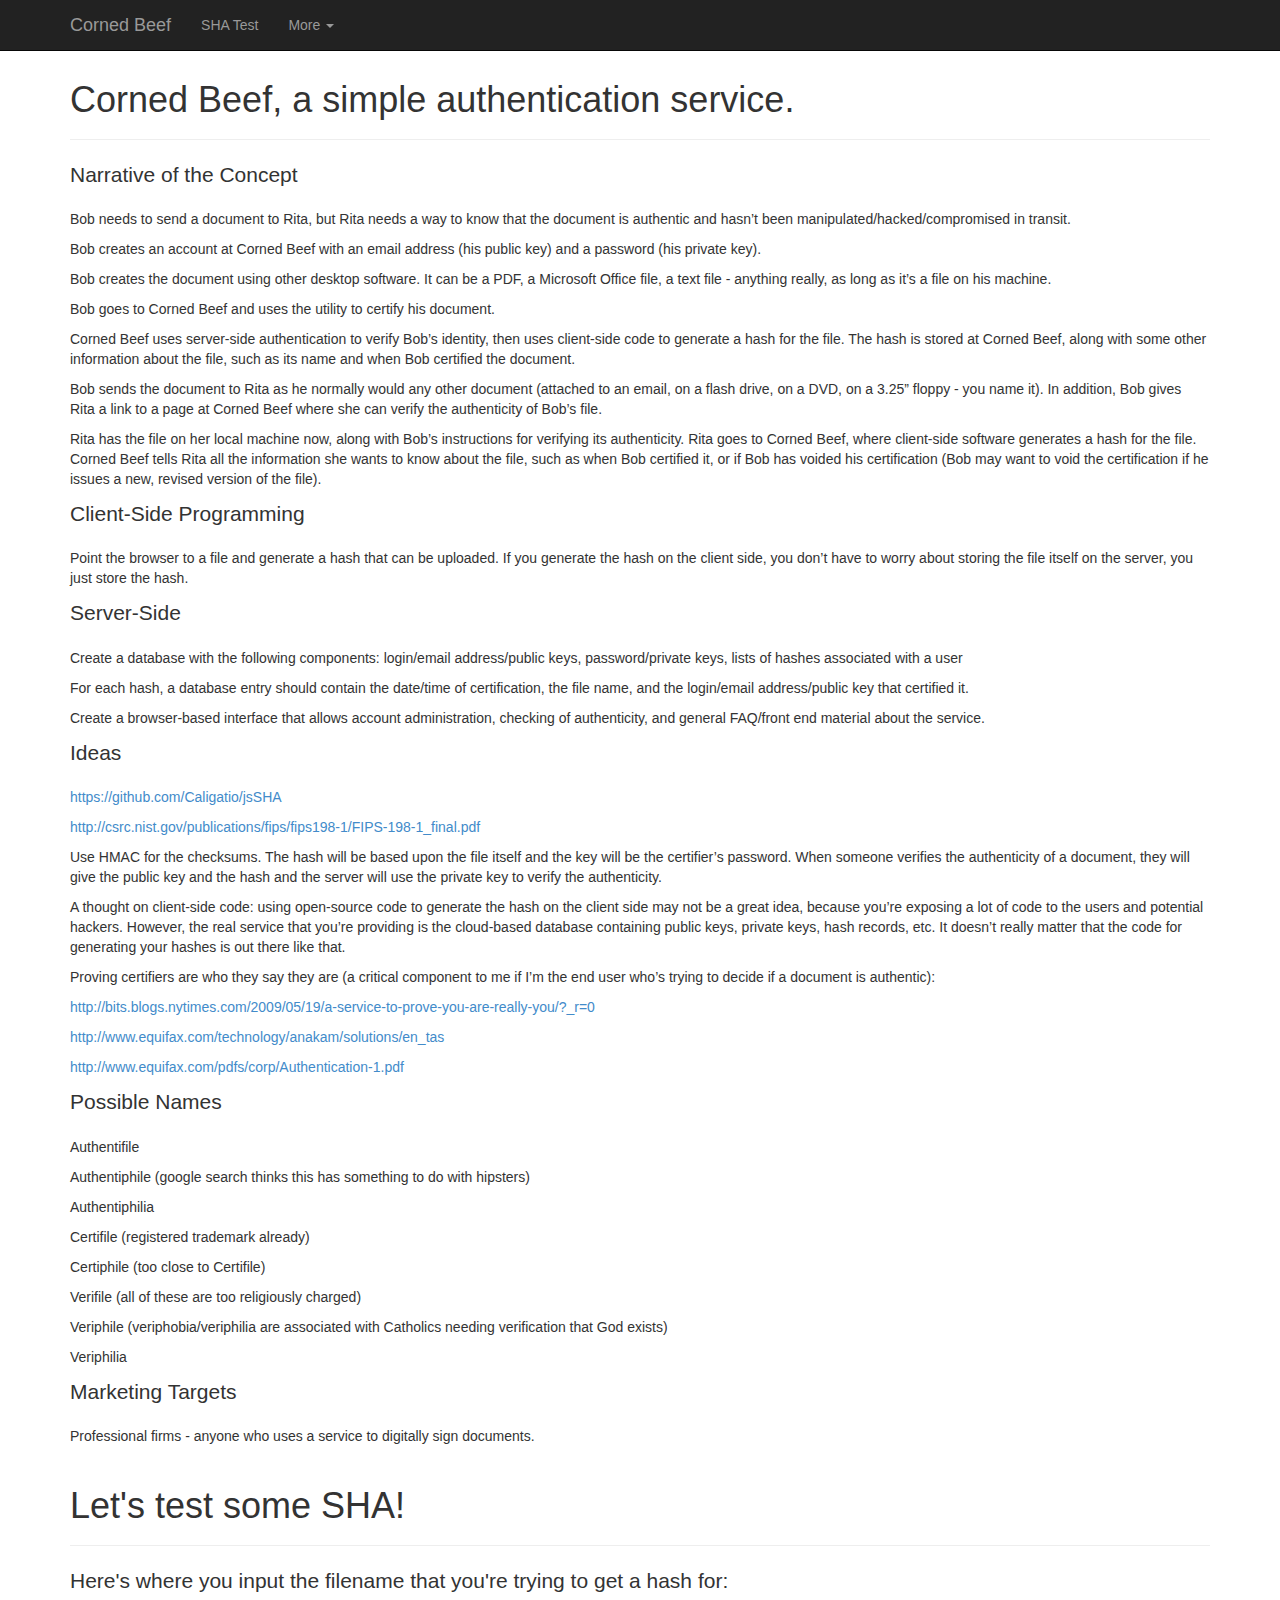
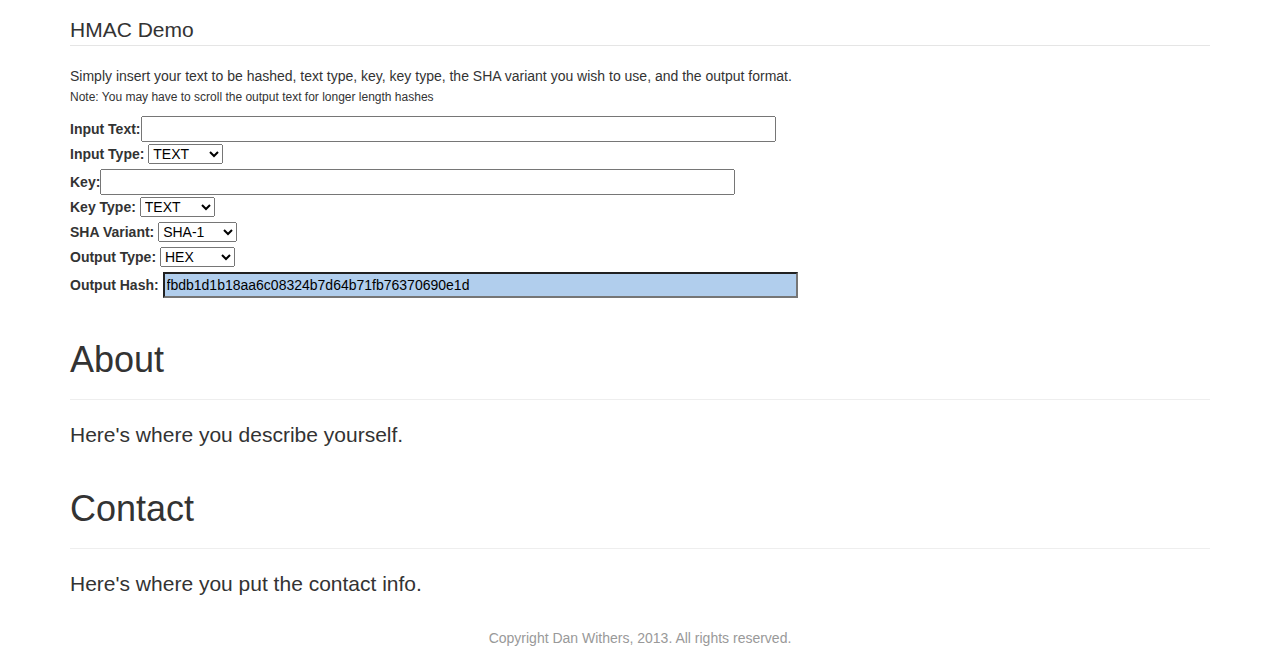
<file: index.html>
<!DOCTYPE html>
<html lang="en">
  <head>
    <meta charset="utf-8">
    <meta http-equiv="X-UA-Compatible" content="IE=edge">
    <meta name="viewport" content="width=device-width, initial-scale=1.0">
    <meta name="description" content="">
    <meta name="author" content="">
    <link rel="shortcut icon" href="../../docs-assets/ico/favicon.png">

    <title>Corned Beef</title>

    <!-- Bootstrap core CSS -->
    <link href="./css/bootstrap.css" rel="stylesheet">

    <!-- Custom CSS styles -->
	<link href="cornedbeefstyle.css" rel="stylesheet">
	
    <!-- Add jsSHA JavaScript file -->
    <script type="text/javascript" src="sha.js"></script>
	<script type="text/javascript">
		function calcHMAC() {
			try {
				var hmacText = document.getElementById("hmacInputText");
				var hmacTextType = document.getElementById("hmacTextType");
				var hmacKeyInput = document.getElementById("hmacInputKey");
				var hmacKeyInputType = document.getElementById("hmacKeyType");
				var hmacVariant = document.getElementById("hmacVariant");
				var hmacOutputType = document.getElementById("hmacOutputType");
				var hmacOutput = document.getElementById("hmacOutputText");
				var hmacObj = new jsSHA(hmacText.value, hmacTextType.options[hmacTextType.selectedIndex].value);

				hmacOutput.value = hmacObj.getHMAC(
					hmacKeyInput.value,
					hmacKeyInputType.options[hmacKeyInputType.selectedIndex].value,
					hmacVariant.options[hmacVariant.selectedIndex].value,
					hmacOutputType.options[hmacOutputType.selectedIndex].value
				);
			} catch(e) {
				hmacOutput.value = e
			}
		}
	</script>
  </head>

  <body onload="calcHMAC()">

    <!-- Wrap all page content here -->
    <div id="wrap">

      <!-- Fixed navbar -->
      <div class="navbar navbar-inverse navbar-fixed-top">
        <div class="container">
          <div class="navbar-header">
            <button type="button" class="navbar-toggle" data-toggle="collapse" data-target=".navbar-collapse">
              <span class="icon-bar"></span>
              <span class="icon-bar"></span>
              <span class="icon-bar"></span>
            </button>
            <a class="navbar-brand" href="#">Corned Beef</a>
          </div>
          <div class="collapse navbar-collapse">
            <ul class="nav navbar-nav">
              <li><a href="#shaTest">SHA Test</a></li>
              <li class="dropdown">
                <a href="#" class="dropdown-toggle" data-toggle="dropdown">More <b class="caret"></b></a>
                <ul class="dropdown-menu">
                  <li><a href="#about">About</a></li>
                  <li class="divider"></li>
                  <li><a href="#contact">Contact</a></li>
                  <li class="divider"></li>
                  <li class="dropdown-header">Nav header</li>
                  <li><a href="#">Separated link</a></li>
                  <li><a href="#">One more separated link</a></li>
                </ul>
              </li>
            </ul>
          </div><!--/.nav-collapse -->
        </div>
      </div>

      <!-- Begin page content -->
      <div class="container">
	    <!-- Main Content -->
		<div class="bs-docs-section">
        <div class="page-header">
          <a name="#"></a><h1>Corned Beef, a simple authentication service.</h1>
        </div>
        <p class="lead">Narrative of the Concept</p>
		<p>Bob needs to send a document to Rita, but Rita needs a way to know that the document is authentic and hasn’t been manipulated/hacked/compromised in transit.</p>
		<p>Bob creates an account at Corned Beef with an email address (his public key) and a password (his private key).</p>
		<p>Bob creates the document using other desktop software.  It can be a PDF, a Microsoft Office file, a text file - anything really, as long as it’s a file on his machine.</p>
		<p>Bob goes to Corned Beef and uses the utility to certify his document.</p>
		<p>Corned Beef uses server-side authentication to verify Bob’s identity, then uses client-side code to generate a hash for the file.  The hash is stored at Corned Beef, along with some other information about the file, such as its name and when Bob certified the document.</p>
		<p>Bob sends the document to Rita as he normally would any other document (attached to an email, on a flash drive, on a DVD, on a 3.25” floppy - you name it).  In addition, Bob gives Rita a link to a page at Corned Beef where she can verify the authenticity of Bob’s file.</p>
		<p>Rita has the file on her local machine now, along with Bob’s instructions for verifying its authenticity.  Rita goes to Corned Beef, where client-side software generates a hash for the file.  Corned Beef tells Rita all the information she wants to know about the file, such as when Bob certified it, or if Bob has voided his certification (Bob may want to void the certification if he issues a new, revised version of the file).</p>
		<p class="lead">Client-Side Programming</p>
		<p>Point the browser to a file and generate a hash that can be uploaded.  If you generate the hash on the client side, you don’t have to worry about storing the file itself on the server, you just store the hash.</p>
		<p class="lead">Server-Side</p>
		<p>Create a database with the following components: login/email address/public keys, password/private keys, lists of hashes associated with a user</p>
		<p>For each hash, a database entry should contain the date/time of certification, the file name, and the login/email address/public key that certified it.</p>
		<p>Create a browser-based interface that allows account administration, checking of authenticity, and general FAQ/front end material about the service.</p>
		<p class="lead">Ideas</p>
		<p><a href="https://github.com/Caligatio/jsSHA">https://github.com/Caligatio/jsSHA</a></p>
		<p><a href="http://csrc.nist.gov/publications/fips/fips198-1/FIPS-198-1_final.pdf">http://csrc.nist.gov/publications/fips/fips198-1/FIPS-198-1_final.pdf</a></p>
		<p>Use HMAC for the checksums.  The hash will be based upon the file itself and the key will be the certifier’s password.  When someone verifies the authenticity of a document, they will give the public key and the hash and the server will use the private key to verify the authenticity.</p>
		<p>A thought on client-side code: using open-source code to generate the hash on the client side may not be a great idea, because you’re exposing a lot of code to the users and potential hackers.  However, the real service that you’re providing is the cloud-based database containing public keys, private keys, hash records, etc.  It doesn’t really matter that the code for generating your hashes is out there like that.</p>
		<p>Proving certifiers are who they say they are (a critical component to me if I’m the end user who’s trying to decide if a document is authentic):</p>
		<p><a href="http://bits.blogs.nytimes.com/2009/05/19/a-service-to-prove-you-are-really-you/?_r=0">http://bits.blogs.nytimes.com/2009/05/19/a-service-to-prove-you-are-really-you/?_r=0</a></p>
		<p><a href="http://www.equifax.com/technology/anakam/solutions/en_tas">http://www.equifax.com/technology/anakam/solutions/en_tas</a></p>
		<p><a href="http://www.equifax.com/pdfs/corp/Authentication-1.pdf">http://www.equifax.com/pdfs/corp/Authentication-1.pdf</a></p>
		<p class="lead">Possible Names</p>
		<p>Authentifile</p>
		<p>Authentiphile (google search thinks this has something to do with hipsters)</p>
		<p>Authentiphilia</p>
		<p>Certifile (registered trademark already)</p>
		<p>Certiphile (too close to Certifile)</p>
		<p>Verifile (all of these are too religiously charged) </p>
		<p>Veriphile (veriphobia/veriphilia are associated with Catholics needing verification that God exists) </p>
		<p>Veriphilia</p>
		<p class="lead">Marketing Targets</p>
		<p>Professional firms - anyone who uses a service to digitally sign documents.</p>
		</div>
		
        <!-- SHA Test Content -->
		<div class="bs-docs-section">
          <div class="page-header">
            <a name="shaTest"></a><h1>Let's test some SHA!</h1>
          </div>
		  <p class="lead">Here's where you input the filename that you're trying to get a hash for:</p>
		  <form action="#" method="get">
				<fieldset>
					<legend>HMAC Demo</legend>
					<p>
						Simply insert your text to be hashed, text type, key, key type, the SHA variant you wish to use, and the output format.<br />
						<span style="font-size: 12px">Note: You may have to scroll the output text for longer length hashes</span>
					</p>
					<div>
						<label for="hmacInputText">Input Text:</label><input type="text" size="75" name="hmacInputText" id="hmacInputText" onkeyup="calcHMAC()" />
					</div>
					<div>
						<label for="hmacTextType">Input Type:</label>
						<select name="hmacTextType" id="hmacTextType" onchange="calcHMAC()">
							<option value="B64">Base-64</option>
							<option selected="selected">TEXT</option>
							<option>HEX</option>
						</select>
					</div>
					<div>
						<label for="hmacInputKey">Key:</label><input type="text" size="75" name="hmacInputKey" id="hmacInputKey" onkeyup="calcHMAC()" />
					</div>
					<div>
						<label for="hmacKeyType">Key Type:</label>
						<select name="hmacKeyType" id="hmacKeyType" onchange="calcHMAC()">
							<option value="B64">Base-64</option>
							<option selected="selected">TEXT</option>
							<option>HEX</option>
						</select>
					</div>
					<div>
						<label for="hmacVariant">SHA Variant:</label>
						<select name="hmacVariant" id="hmacVariant" onchange="calcHMAC()">
							<option>SHA-1</option>
							<option>SHA-224</option>
							<option>SHA-256</option>
							<option>SHA-384</option>
							<option>SHA-512</option>
						</select>
					</div>
					<div>
						<label for="hmacOutputType">Output Type:</label>
						<select name="hmacOutputType" id="hmacOutputType" onchange="calcHMAC()">
							<option value="B64">Base-64</option>
							<option selected="selected">HEX</option>
						</select>
					</div>
					<div>
						<label for="hmacOutputText">Output Hash:</label>
						<input type="text" size="75" name="hmacOutputText" id="hmacOutputText" style="background-color: #b1ceed" />
					</div>
				</fieldset>
		  </form>
		</div>
		
        <!-- About Content -->
        <div class="bs-docs-section">
		  <div class="page-header">
            <a name="about"></a><h1>About</h1>
          </div>
          <p class="lead">Here's where you describe yourself.</p>
		</div>
		
        <!-- Contact Content -->
		<div class="bs-docs-section">
		  <div class="page-header">
            <a name="contact"></a><h1>Contact</h1>
          </div>
          <p class="lead">Here's where you put the contact info.</p>
		</div>
      </div>
    
      <div id="footer">
        <div class="container">
          <p class="text-muted credit text-center">Copyright Dan Withers, 2013.  All rights reserved.</p>
        </div>
      </div>
	</div>

    <!-- Bootstrap core JavaScript
    ================================================== -->
    <!-- Placed at the end of the document so the pages load faster -->
    <script src="https://code.jquery.com/jquery-1.10.2.min.js"></script>
    <script src="./js/js/bootstrap.min.js"></script>
  </body>
</html>
</file>
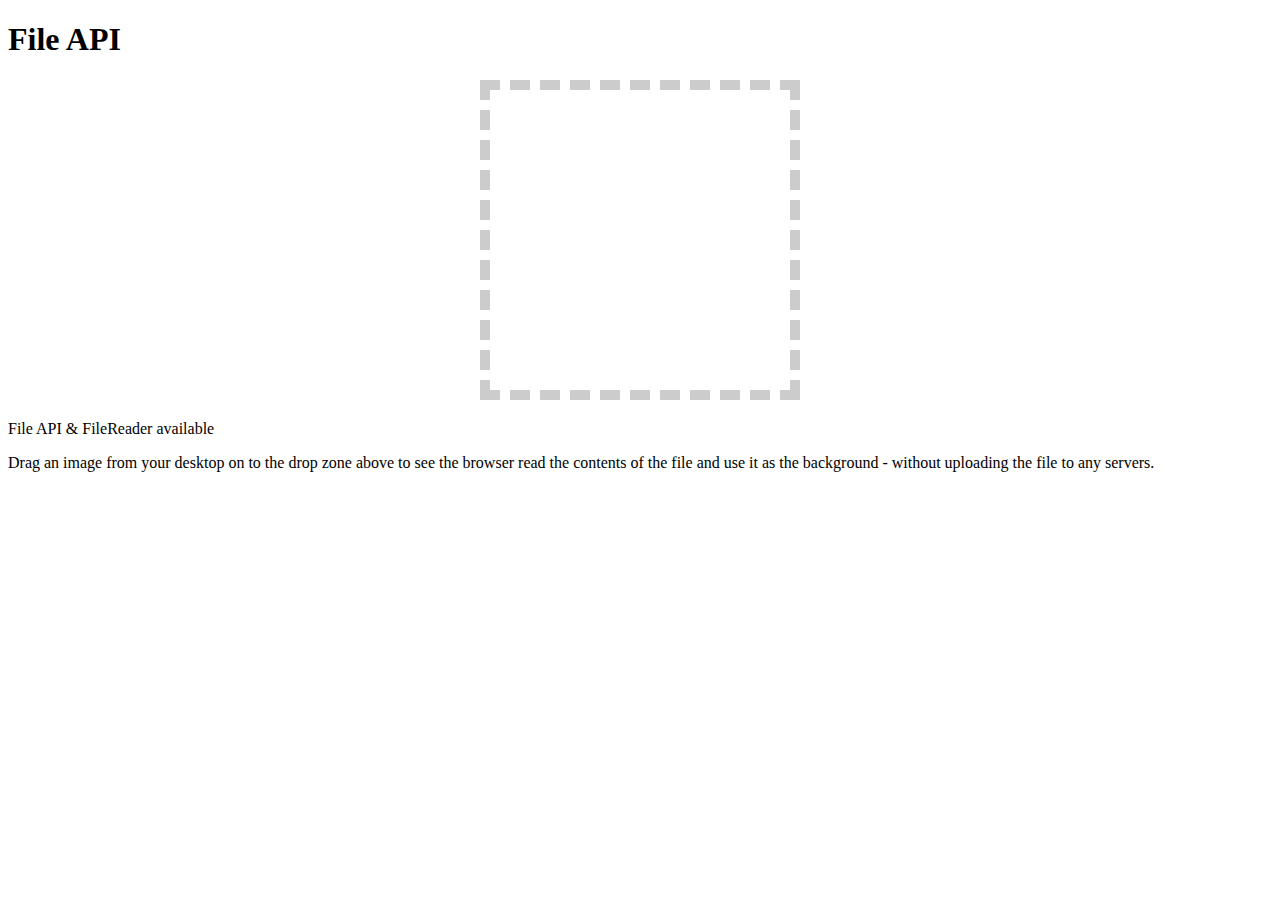
<file: file-api-demo.html>
<!DOCTYPE html>
<html lang="en">
<head>
<meta charset=utf-8>
<meta name="viewport" content="width=620">
<title>HTML5 Demo: File API</title>
<script src="h5utils.js"></script></head>
<body>
<section id="wrapper">
    <header>
      <h1>File API</h1>
    </header>
<style>
#holder { border: 10px dashed #ccc; width: 300px; height: 300px; margin: 20px auto;}
#holder.hover { border: 10px dashed #333; }
</style>
<article>
  <div id="holder"></div> 
  <p id="status">File API &amp; FileReader API not supported</p>
  <p>Drag an image from your desktop on to the drop zone above to see the browser read the contents of the file and use it as the background - without uploading the file to any servers.</p>
</article>
<script>
var holder = document.getElementById('holder'),
    state = document.getElementById('status');

if (typeof window.FileReader === 'undefined') {
  state.className = 'fail';
} else {
  state.className = 'success';
  state.innerHTML = 'File API & FileReader available';
}
 
holder.ondragover = function () { this.className = 'hover'; return false; };
holder.ondragend = function () { this.className = ''; return false; };
holder.ondrop = function (e) {
  this.className = '';
  e.preventDefault();

  var file = e.dataTransfer.files[0],
      reader = new FileReader();
  reader.onload = function (event) {
    console.log(event.target);
    holder.style.background = 'url(' + event.target.result + ') no-repeat center';
  };
  console.log(file);
  reader.readAsDataURL(file);

  return false;
};
</script>
</section>
</body>
</html>
</file>
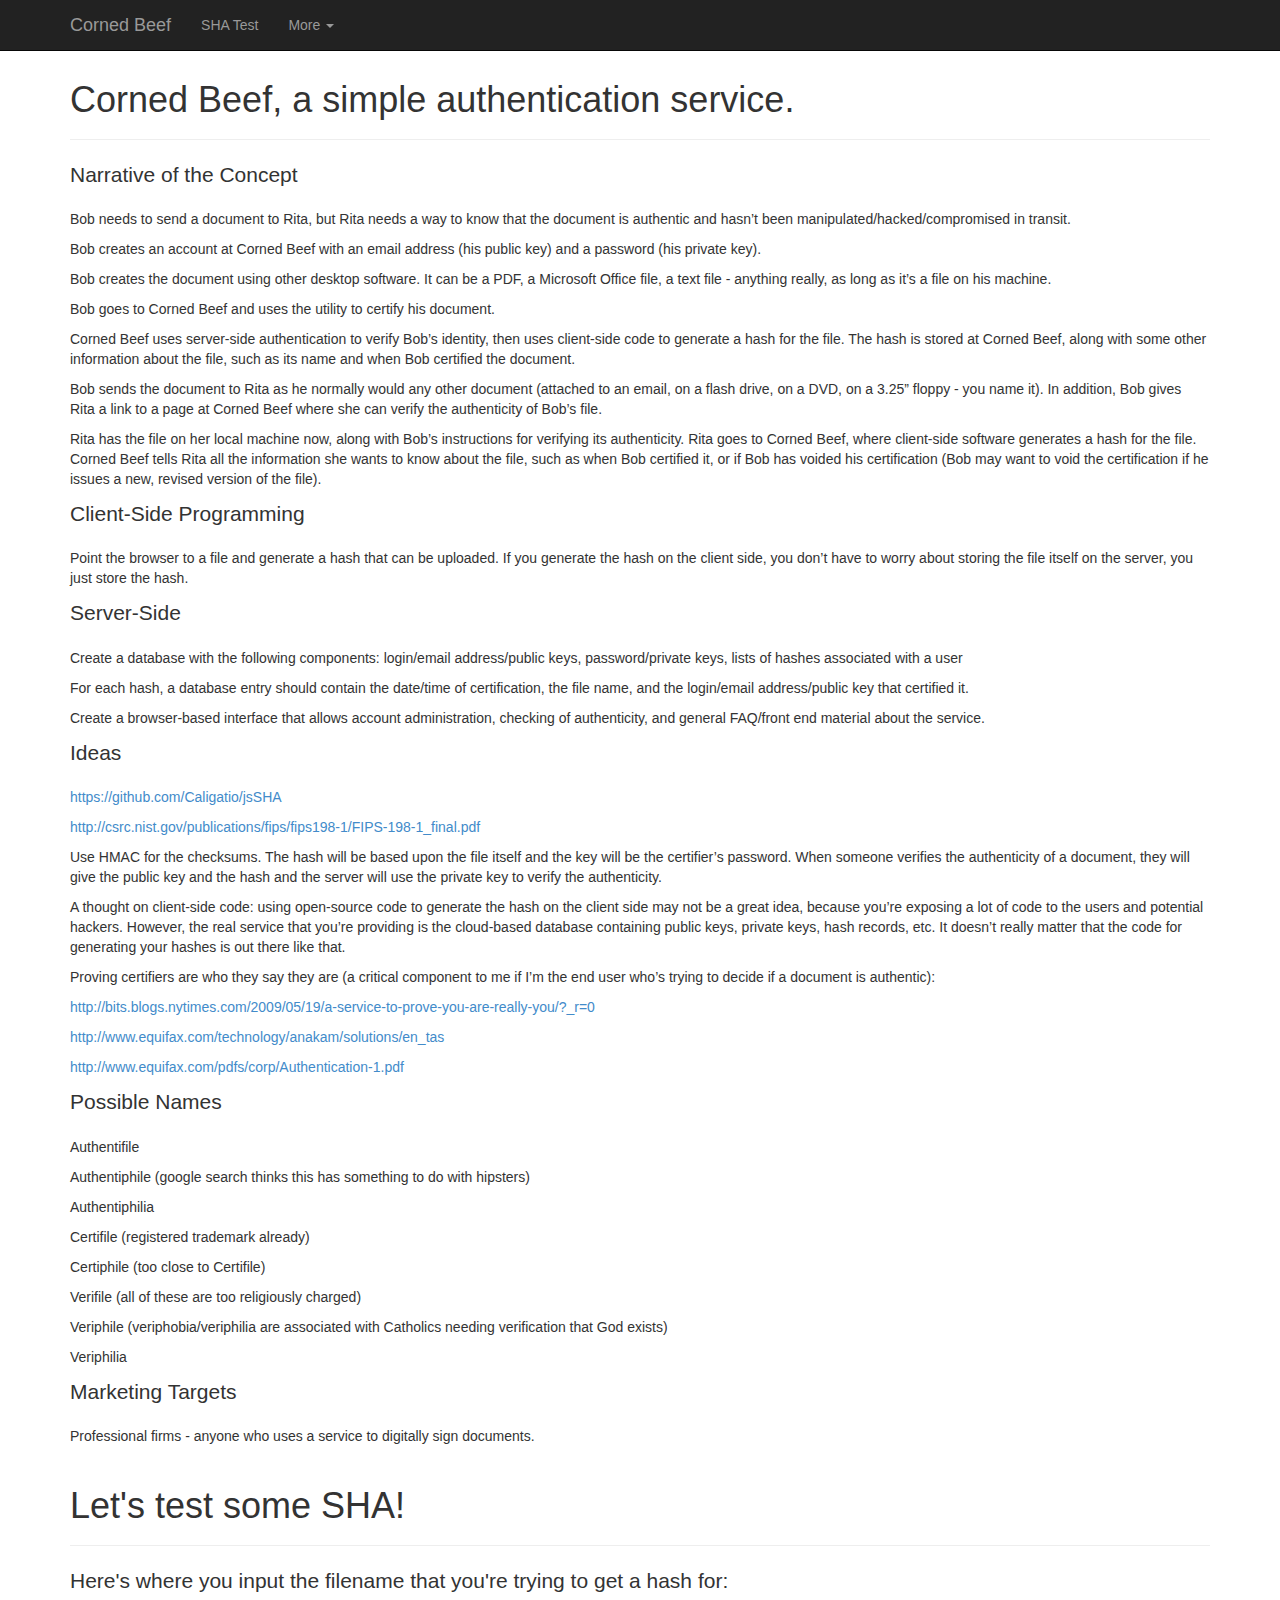
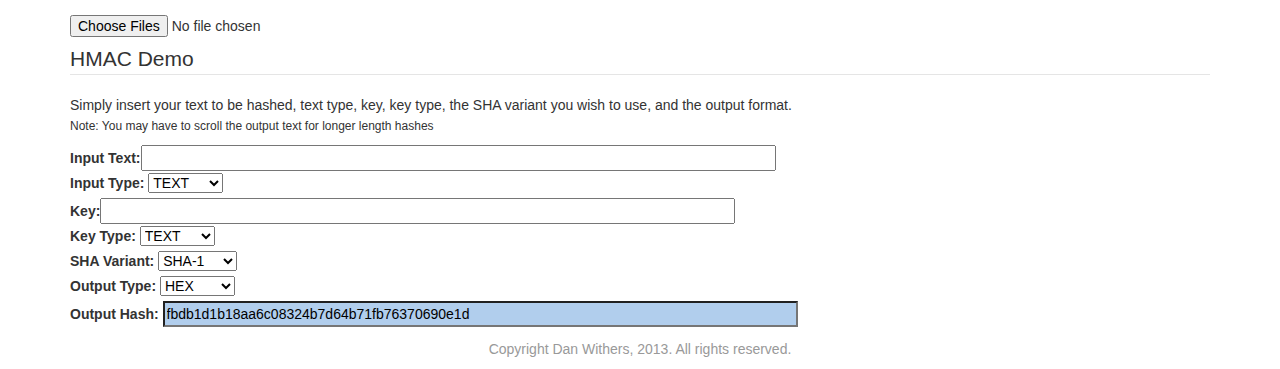
<file: narrative.html>
<!DOCTYPE html>
<html lang="en">
  <head>
    <meta charset="utf-8">
    <meta http-equiv="X-UA-Compatible" content="IE=edge">
    <meta name="viewport" content="width=device-width, initial-scale=1.0">
    <meta name="description" content="">
    <meta name="author" content="">
    <link rel="shortcut icon" href="../../docs-assets/ico/favicon.png">

    <title>Corned Beef</title>

    <!-- Bootstrap core CSS -->
    <link href="./css/bootstrap.css" rel="stylesheet">

    <!-- Custom CSS styles -->
	<link href="cornedbeefstyle.css" rel="stylesheet">
	
    <!-- Add jsSHA JavaScript file -->
    <script type="text/javascript" src="sha.js"></script>
	<script type="text/javascript">
		function calcHMAC() {
			try {
				var hmacText = document.getElementById("hmacInputText");
				var hmacTextType = document.getElementById("hmacTextType");
				var hmacKeyInput = document.getElementById("hmacInputKey");
				var hmacKeyInputType = document.getElementById("hmacKeyType");
				var hmacVariant = document.getElementById("hmacVariant");
				var hmacOutputType = document.getElementById("hmacOutputType");
				var hmacOutput = document.getElementById("hmacOutputText");
				var hmacObj = new jsSHA(hmacText.value, hmacTextType.options[hmacTextType.selectedIndex].value);

				hmacOutput.value = hmacObj.getHMAC(
					hmacKeyInput.value,
					hmacKeyInputType.options[hmacKeyInputType.selectedIndex].value,
					hmacVariant.options[hmacVariant.selectedIndex].value,
					hmacOutputType.options[hmacOutputType.selectedIndex].value
				);
			} catch(e) {
				hmacOutput.value = e
			}
		}
	</script>
  </head>

  <body onload="calcHMAC()">

    <!-- Wrap all page content here -->
    <div id="wrap">

      <!-- Fixed navbar -->
      <div class="navbar navbar-inverse navbar-fixed-top">
        <div class="container">
          <div class="navbar-header">
            <button type="button" class="navbar-toggle" data-toggle="collapse" data-target=".navbar-collapse">
              <span class="icon-bar"></span>
              <span class="icon-bar"></span>
              <span class="icon-bar"></span>
            </button>
            <a class="navbar-brand" href="#">Corned Beef</a>
          </div>
          <div class="collapse navbar-collapse">
            <ul class="nav navbar-nav">
              <li><a href="#shaTest">SHA Test</a></li>
              <li class="dropdown">
                <a href="#" class="dropdown-toggle" data-toggle="dropdown">More <b class="caret"></b></a>
                <ul class="dropdown-menu">
                  <li><a href="#about">About</a></li>
                  <li class="divider"></li>
                  <li><a href="#contact">Contact</a></li>
                  <li class="divider"></li>
                  <li class="dropdown-header">Nav header</li>
                  <li><a href="#">Separated link</a></li>
                  <li><a href="#">One more separated link</a></li>
                </ul>
              </li>
            </ul>
          </div><!--/.nav-collapse -->
        </div>
      </div>

      <!-- Begin page content -->
      <div class="container">
	    <!-- Main Content -->
		<div class="bs-docs-section">
        <div class="page-header">
          <a name="#"></a><h1>Corned Beef, a simple authentication service.</h1>
        </div>
        <p class="lead">Narrative of the Concept</p>
		<p>Bob needs to send a document to Rita, but Rita needs a way to know that the document is authentic and hasn’t been manipulated/hacked/compromised in transit.</p>
		<p>Bob creates an account at Corned Beef with an email address (his public key) and a password (his private key).</p>
		<p>Bob creates the document using other desktop software.  It can be a PDF, a Microsoft Office file, a text file - anything really, as long as it’s a file on his machine.</p>
		<p>Bob goes to Corned Beef and uses the utility to certify his document.</p>
		<p>Corned Beef uses server-side authentication to verify Bob’s identity, then uses client-side code to generate a hash for the file.  The hash is stored at Corned Beef, along with some other information about the file, such as its name and when Bob certified the document.</p>
		<p>Bob sends the document to Rita as he normally would any other document (attached to an email, on a flash drive, on a DVD, on a 3.25” floppy - you name it).  In addition, Bob gives Rita a link to a page at Corned Beef where she can verify the authenticity of Bob’s file.</p>
		<p>Rita has the file on her local machine now, along with Bob’s instructions for verifying its authenticity.  Rita goes to Corned Beef, where client-side software generates a hash for the file.  Corned Beef tells Rita all the information she wants to know about the file, such as when Bob certified it, or if Bob has voided his certification (Bob may want to void the certification if he issues a new, revised version of the file).</p>
		<p class="lead">Client-Side Programming</p>
		<p>Point the browser to a file and generate a hash that can be uploaded.  If you generate the hash on the client side, you don’t have to worry about storing the file itself on the server, you just store the hash.</p>
		<p class="lead">Server-Side</p>
		<p>Create a database with the following components: login/email address/public keys, password/private keys, lists of hashes associated with a user</p>
		<p>For each hash, a database entry should contain the date/time of certification, the file name, and the login/email address/public key that certified it.</p>
		<p>Create a browser-based interface that allows account administration, checking of authenticity, and general FAQ/front end material about the service.</p>
		<p class="lead">Ideas</p>
		<p><a href="https://github.com/Caligatio/jsSHA">https://github.com/Caligatio/jsSHA</a></p>
		<p><a href="http://csrc.nist.gov/publications/fips/fips198-1/FIPS-198-1_final.pdf">http://csrc.nist.gov/publications/fips/fips198-1/FIPS-198-1_final.pdf</a></p>
		<p>Use HMAC for the checksums.  The hash will be based upon the file itself and the key will be the certifier’s password.  When someone verifies the authenticity of a document, they will give the public key and the hash and the server will use the private key to verify the authenticity.</p>
		<p>A thought on client-side code: using open-source code to generate the hash on the client side may not be a great idea, because you’re exposing a lot of code to the users and potential hackers.  However, the real service that you’re providing is the cloud-based database containing public keys, private keys, hash records, etc.  It doesn’t really matter that the code for generating your hashes is out there like that.</p>
		<p>Proving certifiers are who they say they are (a critical component to me if I’m the end user who’s trying to decide if a document is authentic):</p>
		<p><a href="http://bits.blogs.nytimes.com/2009/05/19/a-service-to-prove-you-are-really-you/?_r=0">http://bits.blogs.nytimes.com/2009/05/19/a-service-to-prove-you-are-really-you/?_r=0</a></p>
		<p><a href="http://www.equifax.com/technology/anakam/solutions/en_tas">http://www.equifax.com/technology/anakam/solutions/en_tas</a></p>
		<p><a href="http://www.equifax.com/pdfs/corp/Authentication-1.pdf">http://www.equifax.com/pdfs/corp/Authentication-1.pdf</a></p>
		<p class="lead">Possible Names</p>
		<p>Authentifile</p>
		<p>Authentiphile (google search thinks this has something to do with hipsters)</p>
		<p>Authentiphilia</p>
		<p>Certifile (registered trademark already)</p>
		<p>Certiphile (too close to Certifile)</p>
		<p>Verifile (all of these are too religiously charged) </p>
		<p>Veriphile (veriphobia/veriphilia are associated with Catholics needing verification that God exists) </p>
		<p>Veriphilia</p>
		<p class="lead">Marketing Targets</p>
		<p>Professional firms - anyone who uses a service to digitally sign documents.</p>
		</div>
		
        <!-- SHA Test Content -->
		<div class="bs-docs-section">
          <div class="page-header">
            <a name="shaTest"></a><h1>Let's test some SHA!</h1>
          </div>
		  <p class="lead">Here's where you input the filename that you're trying to get a hash for:</p>
		  
		  <input type="file" id="files" name="files[]" multiple />
<output id="list"></output>

<script>
  function handleFileSelect(evt) {
    var files = evt.target.files; // FileList object

    // files is a FileList of File objects. List some properties.
    var output = [];
    for (var i = 0, f; f = files[i]; i++) {
      output.push('<li><strong>', escape(f.name), '</strong> (', f.type || 'n/a', ') - ',
                  f.size, ' bytes, last modified: ',
                  f.lastModifiedDate ? f.lastModifiedDate.toLocaleDateString() : 'n/a',
                  '</li>');
    }
    document.getElementById('list').innerHTML = '<ul>' + output.join('') + '</ul>';
  }

  document.getElementById('files').addEventListener('change', handleFileSelect, false);
</script>
		  
		  
		  
		  <form action="#" method="get">
				<fieldset>
					<legend>HMAC Demo</legend>
					<p>
						Simply insert your text to be hashed, text type, key, key type, the SHA variant you wish to use, and the output format.<br />
						<span style="font-size: 12px">Note: You may have to scroll the output text for longer length hashes</span>
					</p>
					<div>
						<label for="hmacInputText">Input Text:</label><input type="text" size="75" name="hmacInputText" id="hmacInputText" onkeyup="calcHMAC()" />
					</div>
					<div>
						<label for="hmacTextType">Input Type:</label>
						<select name="hmacTextType" id="hmacTextType" onchange="calcHMAC()">
							<option value="B64">Base-64</option>
							<option selected="selected">TEXT</option>
							<option>HEX</option>
						</select>
					</div>
					<div>
						<label for="hmacInputKey">Key:</label><input type="text" size="75" name="hmacInputKey" id="hmacInputKey" onkeyup="calcHMAC()" />
					</div>
					<div>
						<label for="hmacKeyType">Key Type:</label>
						<select name="hmacKeyType" id="hmacKeyType" onchange="calcHMAC()">
							<option value="B64">Base-64</option>
							<option selected="selected">TEXT</option>
							<option>HEX</option>
						</select>
					</div>
					<div>
						<label for="hmacVariant">SHA Variant:</label>
						<select name="hmacVariant" id="hmacVariant" onchange="calcHMAC()">
							<option>SHA-1</option>
							<option>SHA-224</option>
							<option>SHA-256</option>
							<option>SHA-384</option>
							<option>SHA-512</option>
						</select>
					</div>
					<div>
						<label for="hmacOutputType">Output Type:</label>
						<select name="hmacOutputType" id="hmacOutputType" onchange="calcHMAC()">
							<option value="B64">Base-64</option>
							<option selected="selected">HEX</option>
						</select>
					</div>
					<div>
						<label for="hmacOutputText">Output Hash:</label>
						<input type="text" size="75" name="hmacOutputText" id="hmacOutputText" style="background-color: #b1ceed" />
					</div>
				</fieldset>
		  </form>
		</div>
      </div>
    
      <div id="footer">
        <div class="container">
          <p class="text-muted credit text-center">Copyright Dan Withers, 2013.  All rights reserved.</p>
        </div>
      </div>
	</div>

    <!-- Bootstrap core JavaScript
    ================================================== -->
    <!-- Placed at the end of the document so the pages load faster -->
    <script src="https://code.jquery.com/jquery-1.10.2.min.js"></script>
    <script src="./js/js/bootstrap.min.js"></script>
  </body>
</html>
</file>
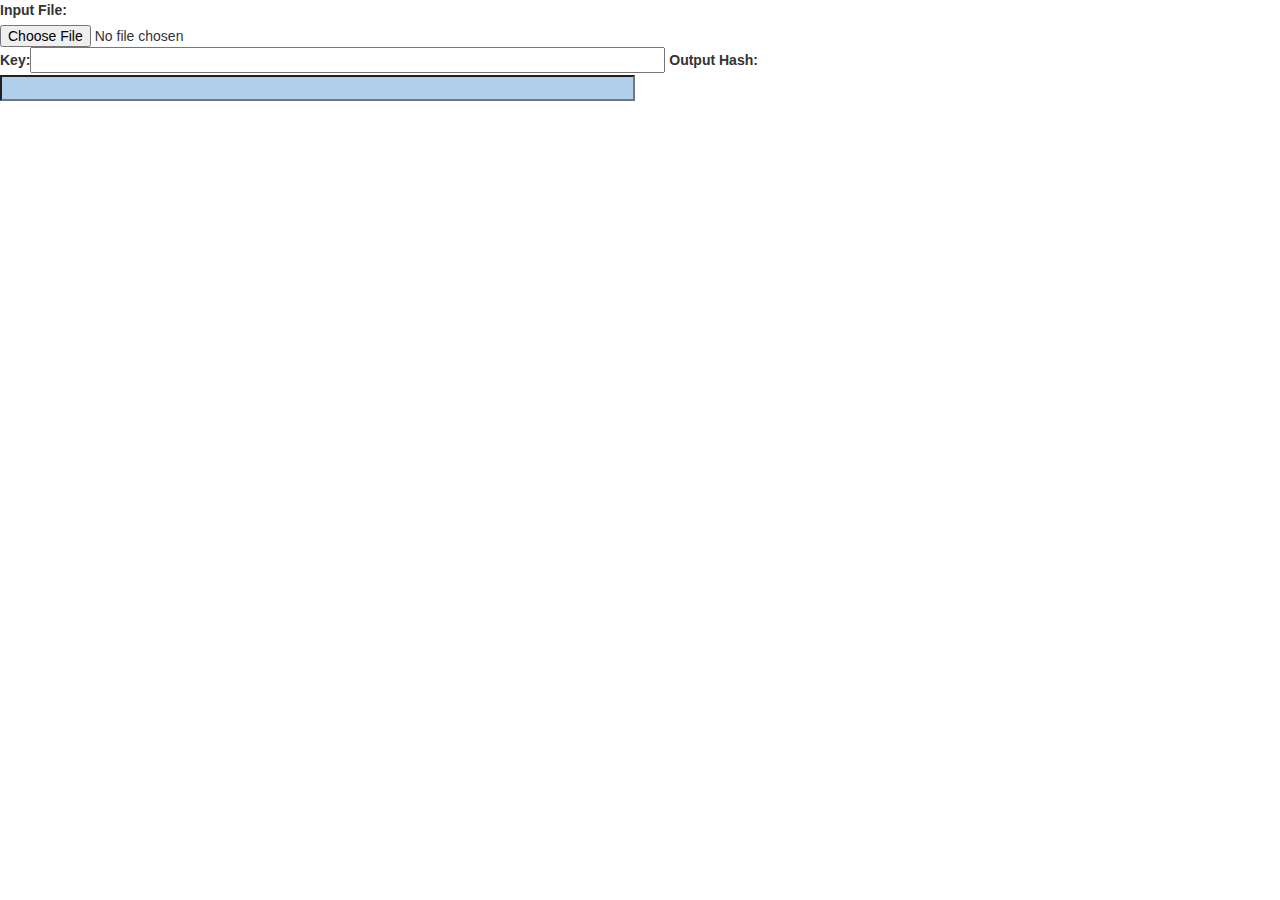
<file: shaExperiment.html>
<!DOCTYPE html>
<html lang="en">
<head>
    <title>Corned Beef</title>
    <link href="./css/bootstrap.css" rel="stylesheet">
	<link href="cornedbeefstyle.css" rel="stylesheet">
	<script type="text/javascript" src="sha.js"></script>
	<script type="text/javascript">
	function handleFileSelect(evt) {
		var files = evt.target.files; // FileList object

		// files is a FileList of File objects. List some properties.
		var output = [];
		    for (var i = 0, f; f = files[i]; i++) {
			output.push('<li><strong>', escape(f.name), '</strong> (', f.type || 'n/a', ') - ',
			f.size, ' bytes, last modified: ',
			f.lastModifiedDate ? f.lastModifiedDate.toLocaleDateString() : 'n/a',
			'</li>');
			}
		document.getElementById('list').innerHTML = '<ul>' + output.join('') + '</ul>';
    }
	<!-- Example from jsSHA: -->
	function calcHMAC() {
		try {
			var hmacText = document.getElementById("hmacInputFile");
			var hmacTextType = "B64";
			var hmacKeyInput = document.getElementById("hmacInputKey");
			var hmacKeyInputType = "TEXT";
			var hmacVariant = "SHA-512";
			var hmacOutputType = "HEX";
			var hmacOutput = document.getElementById("hmacOutputText");
			var hmacObj = new jsSHA(hmacText.value, hmacTextType.options[hmacTextType.selectedIndex].value);

			hmacOutput.value = hmacObj.getHMAC(
				hmacKeyInput.value,
				hmacKeyInputType.options[hmacKeyInputType.selectedIndex].value,
				hmacVariant.options[hmacVariant.selectedIndex].value,
				hmacOutputType.options[hmacOutputType.selectedIndex].value
			);
		} catch(e) {
			hmacOutput.value = e
		}
	}
	</script>	
</head>
<body>
	<form action="#" method="get">
		<label for="hmacInputFile">Input File:</label><input type="file" id="hmacInputFile" name="hmacInputFile" onchange="calcHMAC()" />
		<label for="hmacInputKey">Key:</label><input type="text" size="75" name="hmacInputKey" id="hmacInputKey" onkeyup="calcHMAC()" />
		<label for="hmacOutputText">Output Hash:</label>
		<input type="text" size="75" name="hmacOutputText" id="hmacOutputText" style="background-color: #b1ceed" />
	</form>

    <!-- Bootstrap core JavaScript
    ================================================== -->
    <!-- Placed at the end of the document so the pages load faster -->
    <script src="https://code.jquery.com/jquery-1.10.2.min.js"></script>
    <script src="./js/js/bootstrap.min.js"></script>
</body>
</html>
</file>
<file: cornedbeefstyle.css>
html,
body {
  height: 100%;
  /* The html and body elements cannot have any padding or margin. */
}


#wrap > .container {
  padding: 40px 15px 0;
}
.container .credit {
  margin: 10px 0;
}

code {
  font-size: 80%;
}
</file>
